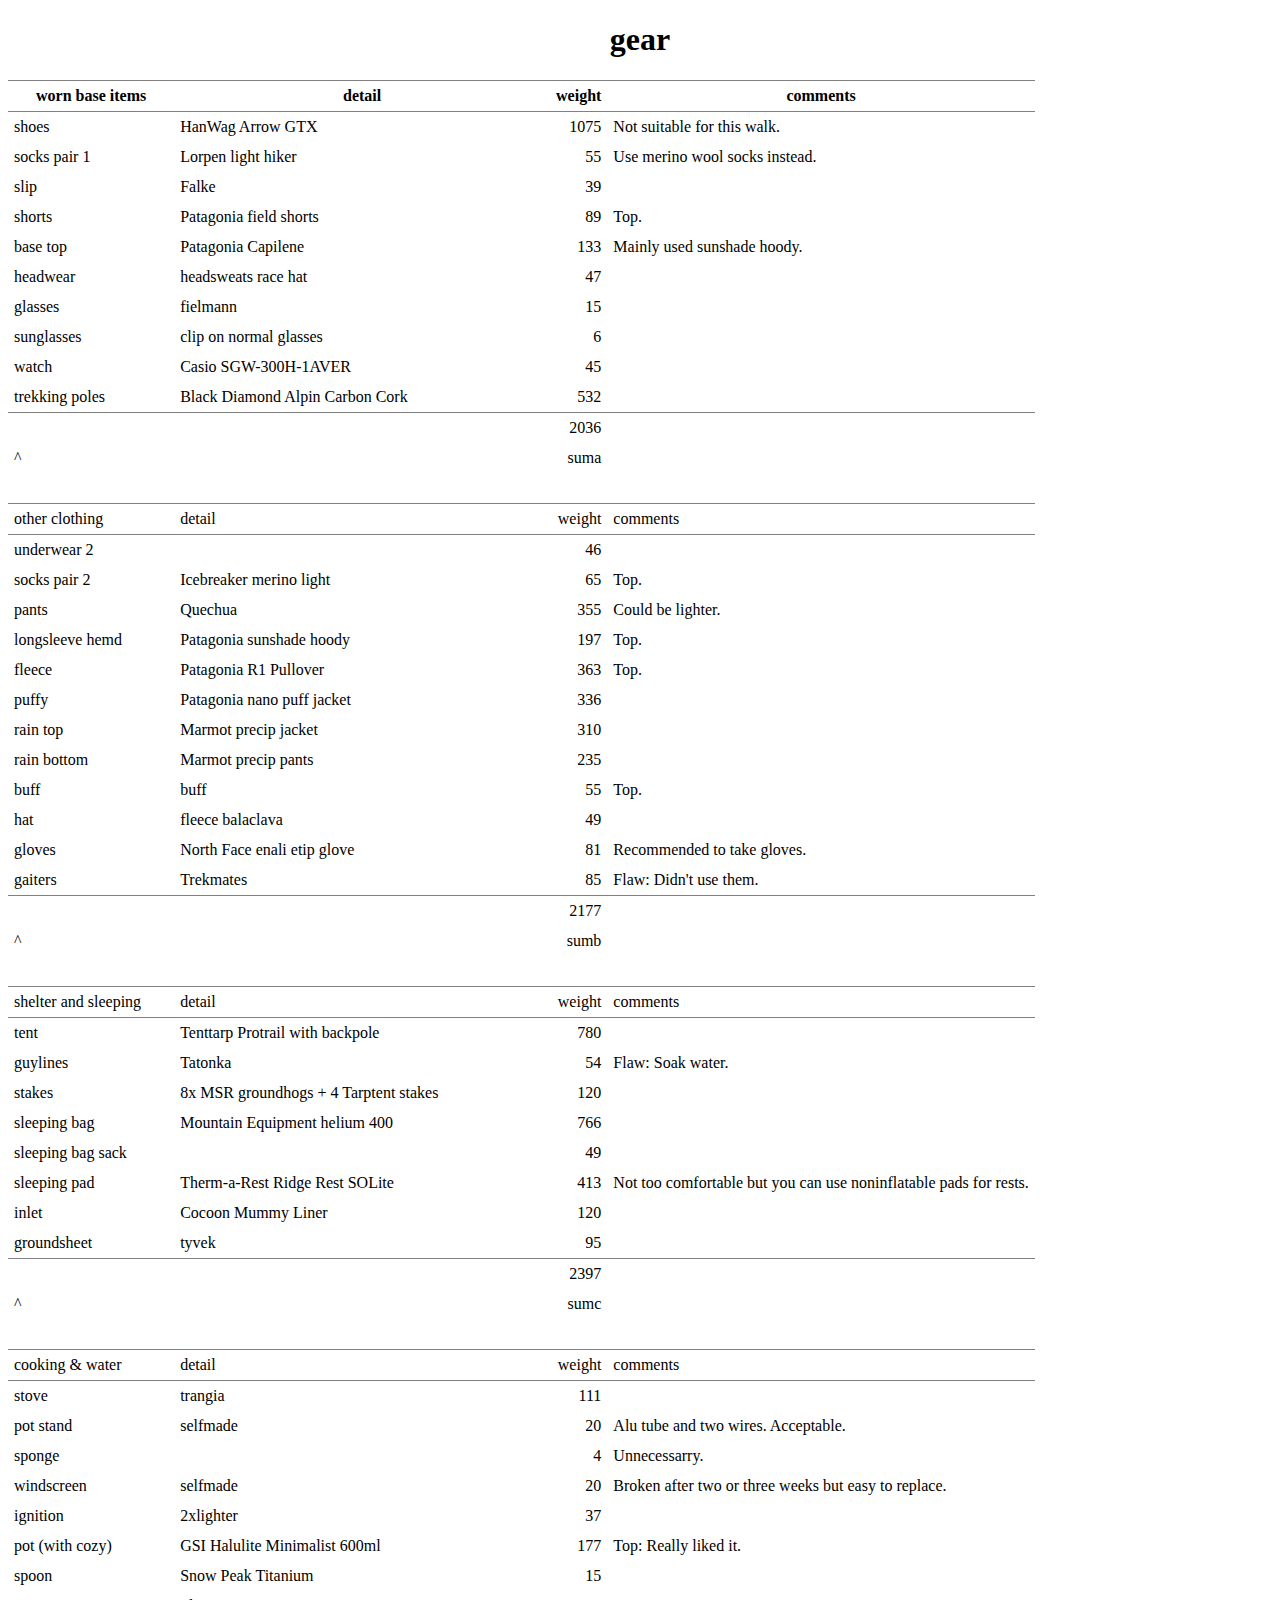
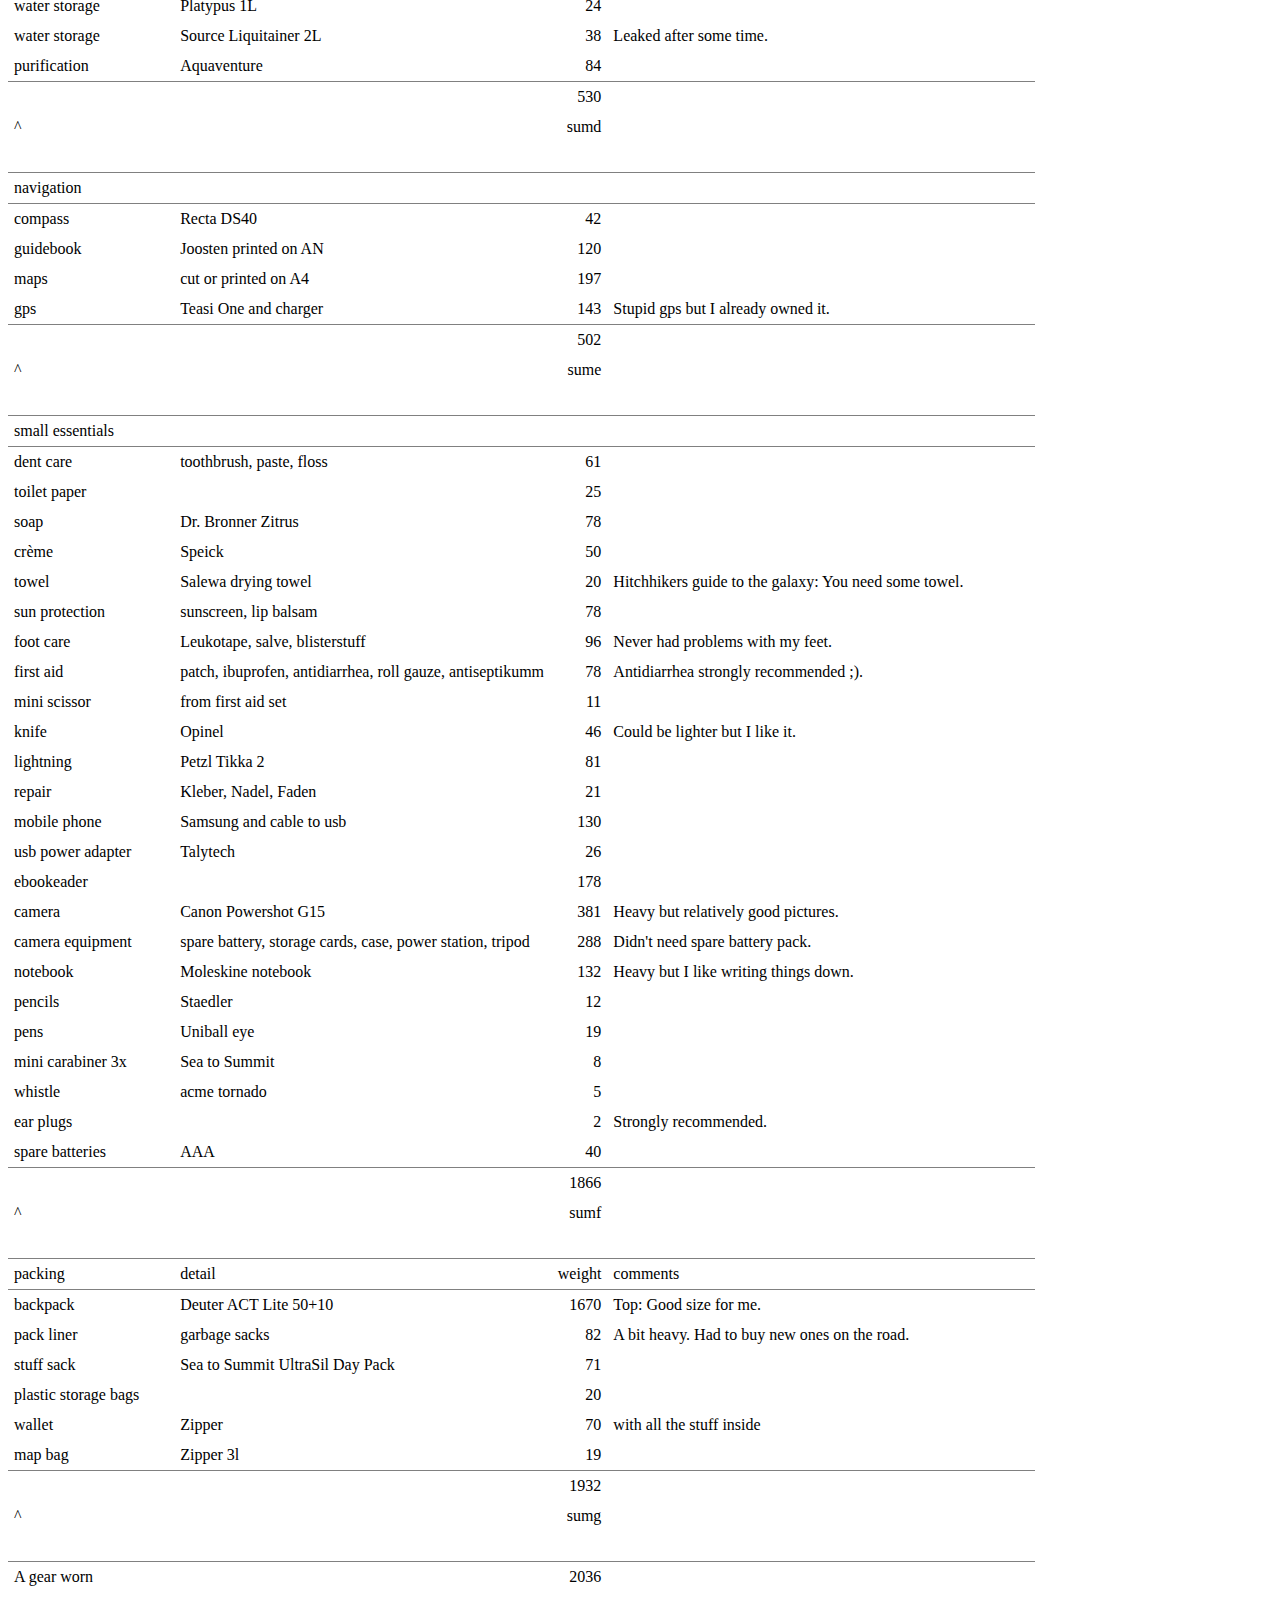
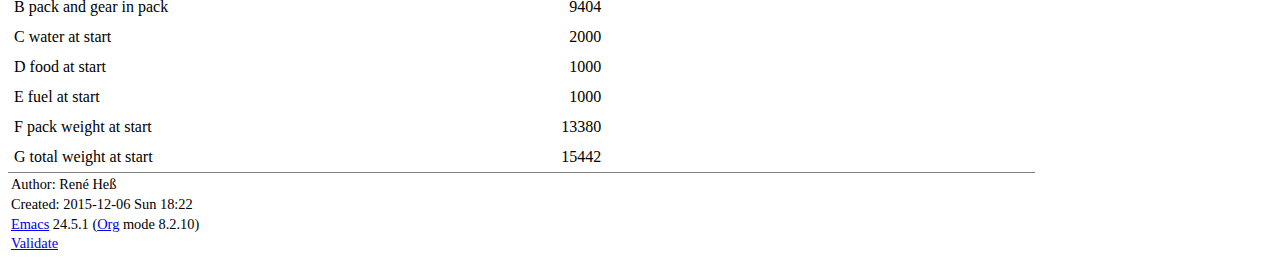
<file: static/data/hrp/gear.html>
<?xml version="1.0" encoding="utf-8"?>
<!DOCTYPE html PUBLIC "-//W3C//DTD XHTML 1.0 Strict//EN"
"http://www.w3.org/TR/xhtml1/DTD/xhtml1-strict.dtd">
<html xmlns="http://www.w3.org/1999/xhtml" lang="en" xml:lang="en">
<head>
<title>gear</title>
<!-- 2015-12-06 Sun 18:22 -->
<meta  http-equiv="Content-Type" content="text/html;charset=utf-8" />
<meta  name="generator" content="Org-mode" />
<meta  name="author" content="René Heß" />
<style type="text/css">
 <!--/*--><![CDATA[/*><!--*/
  .title  { text-align: center; }
  .todo   { font-family: monospace; color: red; }
  .done   { color: green; }
  .tag    { background-color: #eee; font-family: monospace;
            padding: 2px; font-size: 80%; font-weight: normal; }
  .timestamp { color: #bebebe; }
  .timestamp-kwd { color: #5f9ea0; }
  .right  { margin-left: auto; margin-right: 0px;  text-align: right; }
  .left   { margin-left: 0px;  margin-right: auto; text-align: left; }
  .center { margin-left: auto; margin-right: auto; text-align: center; }
  .underline { text-decoration: underline; }
  #postamble p, #preamble p { font-size: 90%; margin: .2em; }
  p.verse { margin-left: 3%; }
  pre {
    border: 1px solid #ccc;
    box-shadow: 3px 3px 3px #eee;
    padding: 8pt;
    font-family: monospace;
    overflow: auto;
    margin: 1.2em;
  }
  pre.src {
    position: relative;
    overflow: visible;
    padding-top: 1.2em;
  }
  pre.src:before {
    display: none;
    position: absolute;
    background-color: white;
    top: -10px;
    right: 10px;
    padding: 3px;
    border: 1px solid black;
  }
  pre.src:hover:before { display: inline;}
  pre.src-sh:before    { content: 'sh'; }
  pre.src-bash:before  { content: 'sh'; }
  pre.src-emacs-lisp:before { content: 'Emacs Lisp'; }
  pre.src-R:before     { content: 'R'; }
  pre.src-perl:before  { content: 'Perl'; }
  pre.src-java:before  { content: 'Java'; }
  pre.src-sql:before   { content: 'SQL'; }

  table { border-collapse:collapse; }
  caption.t-above { caption-side: top; }
  caption.t-bottom { caption-side: bottom; }
  td, th { vertical-align:top;  }
  th.right  { text-align: center;  }
  th.left   { text-align: center;   }
  th.center { text-align: center; }
  td.right  { text-align: right;  }
  td.left   { text-align: left;   }
  td.center { text-align: center; }
  dt { font-weight: bold; }
  .footpara:nth-child(2) { display: inline; }
  .footpara { display: block; }
  .footdef  { margin-bottom: 1em; }
  .figure { padding: 1em; }
  .figure p { text-align: center; }
  .inlinetask {
    padding: 10px;
    border: 2px solid gray;
    margin: 10px;
    background: #ffffcc;
  }
  #org-div-home-and-up
   { text-align: right; font-size: 70%; white-space: nowrap; }
  textarea { overflow-x: auto; }
  .linenr { font-size: smaller }
  .code-highlighted { background-color: #ffff00; }
  .org-info-js_info-navigation { border-style: none; }
  #org-info-js_console-label
    { font-size: 10px; font-weight: bold; white-space: nowrap; }
  .org-info-js_search-highlight
    { background-color: #ffff00; color: #000000; font-weight: bold; }
  /*]]>*/-->
</style>
<script type="text/javascript">
/*
@licstart  The following is the entire license notice for the
JavaScript code in this tag.

Copyright (C) 2012-2013 Free Software Foundation, Inc.

The JavaScript code in this tag is free software: you can
redistribute it and/or modify it under the terms of the GNU
General Public License (GNU GPL) as published by the Free Software
Foundation, either version 3 of the License, or (at your option)
any later version.  The code is distributed WITHOUT ANY WARRANTY;
without even the implied warranty of MERCHANTABILITY or FITNESS
FOR A PARTICULAR PURPOSE.  See the GNU GPL for more details.

As additional permission under GNU GPL version 3 section 7, you
may distribute non-source (e.g., minimized or compacted) forms of
that code without the copy of the GNU GPL normally required by
section 4, provided you include this license notice and a URL
through which recipients can access the Corresponding Source.


@licend  The above is the entire license notice
for the JavaScript code in this tag.
*/
<!--/*--><![CDATA[/*><!--*/
 function CodeHighlightOn(elem, id)
 {
   var target = document.getElementById(id);
   if(null != target) {
     elem.cacheClassElem = elem.className;
     elem.cacheClassTarget = target.className;
     target.className = "code-highlighted";
     elem.className   = "code-highlighted";
   }
 }
 function CodeHighlightOff(elem, id)
 {
   var target = document.getElementById(id);
   if(elem.cacheClassElem)
     elem.className = elem.cacheClassElem;
   if(elem.cacheClassTarget)
     target.className = elem.cacheClassTarget;
 }
/*]]>*///-->
</script>
</head>
<body>
<div id="content">
<h1 class="title">gear</h1>
<table border="2" cellspacing="0" cellpadding="6" rules="groups" frame="hsides">


<colgroup>
<col  class="left" />

<col  class="left" />

<col  class="right" />

<col  class="left" />
</colgroup>
<thead>
<tr>
<th scope="col" class="left">worn base items</th>
<th scope="col" class="left">detail</th>
<th scope="col" class="right">weight</th>
<th scope="col" class="left">comments</th>
</tr>
</thead>
<tbody>
<tr>
<td class="left">shoes</td>
<td class="left">HanWag Arrow GTX</td>
<td class="right">1075</td>
<td class="left">Not suitable for this walk.</td>
</tr>

<tr>
<td class="left">socks pair 1</td>
<td class="left">Lorpen light hiker</td>
<td class="right">55</td>
<td class="left">Use merino wool socks instead.</td>
</tr>

<tr>
<td class="left">slip</td>
<td class="left">Falke</td>
<td class="right">39</td>
<td class="left">&#xa0;</td>
</tr>

<tr>
<td class="left">shorts</td>
<td class="left">Patagonia field shorts</td>
<td class="right">89</td>
<td class="left">Top.</td>
</tr>

<tr>
<td class="left">base top</td>
<td class="left">Patagonia Capilene</td>
<td class="right">133</td>
<td class="left">Mainly used sunshade hoody.</td>
</tr>

<tr>
<td class="left">headwear</td>
<td class="left">headsweats race hat</td>
<td class="right">47</td>
<td class="left">&#xa0;</td>
</tr>

<tr>
<td class="left">glasses</td>
<td class="left">fielmann</td>
<td class="right">15</td>
<td class="left">&#xa0;</td>
</tr>

<tr>
<td class="left">sunglasses</td>
<td class="left">clip on normal glasses</td>
<td class="right">6</td>
<td class="left">&#xa0;</td>
</tr>

<tr>
<td class="left">watch</td>
<td class="left">Casio SGW-300H-1AVER</td>
<td class="right">45</td>
<td class="left">&#xa0;</td>
</tr>

<tr>
<td class="left">trekking poles</td>
<td class="left">Black Diamond Alpin Carbon Cork</td>
<td class="right">532</td>
<td class="left">&#xa0;</td>
</tr>
</tbody>
<tbody>
<tr>
<td class="left">&#xa0;</td>
<td class="left">&#xa0;</td>
<td class="right">2036</td>
<td class="left">&#xa0;</td>
</tr>

<tr>
<td class="left">^</td>
<td class="left">&#xa0;</td>
<td class="right">suma</td>
<td class="left">&#xa0;</td>
</tr>

<tr>
<td class="left">&#xa0;</td>
<td class="left">&#xa0;</td>
<td class="right">&#xa0;</td>
<td class="left">&#xa0;</td>
</tr>
</tbody>
<tbody>
<tr>
<td class="left">other clothing</td>
<td class="left">detail</td>
<td class="right">weight</td>
<td class="left">comments</td>
</tr>
</tbody>
<tbody>
<tr>
<td class="left">underwear 2</td>
<td class="left">&#xa0;</td>
<td class="right">46</td>
<td class="left">&#xa0;</td>
</tr>

<tr>
<td class="left">socks pair 2</td>
<td class="left">Icebreaker merino light</td>
<td class="right">65</td>
<td class="left">Top.</td>
</tr>

<tr>
<td class="left">pants</td>
<td class="left">Quechua</td>
<td class="right">355</td>
<td class="left">Could be lighter.</td>
</tr>

<tr>
<td class="left">longsleeve hemd</td>
<td class="left">Patagonia sunshade hoody</td>
<td class="right">197</td>
<td class="left">Top.</td>
</tr>

<tr>
<td class="left">fleece</td>
<td class="left">Patagonia R1 Pullover</td>
<td class="right">363</td>
<td class="left">Top.</td>
</tr>

<tr>
<td class="left">puffy</td>
<td class="left">Patagonia nano puff jacket</td>
<td class="right">336</td>
<td class="left">&#xa0;</td>
</tr>

<tr>
<td class="left">rain top</td>
<td class="left">Marmot precip jacket</td>
<td class="right">310</td>
<td class="left">&#xa0;</td>
</tr>

<tr>
<td class="left">rain bottom</td>
<td class="left">Marmot precip pants</td>
<td class="right">235</td>
<td class="left">&#xa0;</td>
</tr>

<tr>
<td class="left">buff</td>
<td class="left">buff</td>
<td class="right">55</td>
<td class="left">Top.</td>
</tr>

<tr>
<td class="left">hat</td>
<td class="left">fleece balaclava</td>
<td class="right">49</td>
<td class="left">&#xa0;</td>
</tr>

<tr>
<td class="left">gloves</td>
<td class="left">North Face enali etip glove</td>
<td class="right">81</td>
<td class="left">Recommended to take gloves.</td>
</tr>

<tr>
<td class="left">gaiters</td>
<td class="left">Trekmates</td>
<td class="right">85</td>
<td class="left">Flaw: Didn't use them.</td>
</tr>
</tbody>
<tbody>
<tr>
<td class="left">&#xa0;</td>
<td class="left">&#xa0;</td>
<td class="right">2177</td>
<td class="left">&#xa0;</td>
</tr>

<tr>
<td class="left">^</td>
<td class="left">&#xa0;</td>
<td class="right">sumb</td>
<td class="left">&#xa0;</td>
</tr>

<tr>
<td class="left">&#xa0;</td>
<td class="left">&#xa0;</td>
<td class="right">&#xa0;</td>
<td class="left">&#xa0;</td>
</tr>
</tbody>
<tbody>
<tr>
<td class="left">shelter and sleeping</td>
<td class="left">detail</td>
<td class="right">weight</td>
<td class="left">comments</td>
</tr>
</tbody>
<tbody>
<tr>
<td class="left">tent</td>
<td class="left">Tenttarp Protrail with backpole</td>
<td class="right">780</td>
<td class="left">&#xa0;</td>
</tr>

<tr>
<td class="left">guylines</td>
<td class="left">Tatonka</td>
<td class="right">54</td>
<td class="left">Flaw: Soak water.</td>
</tr>

<tr>
<td class="left">stakes</td>
<td class="left">8x MSR groundhogs + 4 Tarptent stakes</td>
<td class="right">120</td>
<td class="left">&#xa0;</td>
</tr>

<tr>
<td class="left">sleeping bag</td>
<td class="left">Mountain Equipment helium 400</td>
<td class="right">766</td>
<td class="left">&#xa0;</td>
</tr>

<tr>
<td class="left">sleeping bag sack</td>
<td class="left">&#xa0;</td>
<td class="right">49</td>
<td class="left">&#xa0;</td>
</tr>

<tr>
<td class="left">sleeping pad</td>
<td class="left">Therm-a-Rest Ridge Rest SOLite</td>
<td class="right">413</td>
<td class="left">Not too comfortable but you can use noninflatable pads for rests.</td>
</tr>

<tr>
<td class="left">inlet</td>
<td class="left">Cocoon Mummy Liner</td>
<td class="right">120</td>
<td class="left">&#xa0;</td>
</tr>

<tr>
<td class="left">groundsheet</td>
<td class="left">tyvek</td>
<td class="right">95</td>
<td class="left">&#xa0;</td>
</tr>
</tbody>
<tbody>
<tr>
<td class="left">&#xa0;</td>
<td class="left">&#xa0;</td>
<td class="right">2397</td>
<td class="left">&#xa0;</td>
</tr>

<tr>
<td class="left">^</td>
<td class="left">&#xa0;</td>
<td class="right">sumc</td>
<td class="left">&#xa0;</td>
</tr>

<tr>
<td class="left">&#xa0;</td>
<td class="left">&#xa0;</td>
<td class="right">&#xa0;</td>
<td class="left">&#xa0;</td>
</tr>
</tbody>
<tbody>
<tr>
<td class="left">cooking &amp; water</td>
<td class="left">detail</td>
<td class="right">weight</td>
<td class="left">comments</td>
</tr>
</tbody>
<tbody>
<tr>
<td class="left">stove</td>
<td class="left">trangia</td>
<td class="right">111</td>
<td class="left">&#xa0;</td>
</tr>

<tr>
<td class="left">pot stand</td>
<td class="left">selfmade</td>
<td class="right">20</td>
<td class="left">Alu tube and two wires.  Acceptable.</td>
</tr>

<tr>
<td class="left">sponge</td>
<td class="left">&#xa0;</td>
<td class="right">4</td>
<td class="left">Unnecessarry.</td>
</tr>

<tr>
<td class="left">windscreen</td>
<td class="left">selfmade</td>
<td class="right">20</td>
<td class="left">Broken after two or three weeks but easy to replace.</td>
</tr>

<tr>
<td class="left">ignition</td>
<td class="left">2xlighter</td>
<td class="right">37</td>
<td class="left">&#xa0;</td>
</tr>

<tr>
<td class="left">pot (with cozy)</td>
<td class="left">GSI Halulite Minimalist 600ml</td>
<td class="right">177</td>
<td class="left">Top: Really liked it.</td>
</tr>

<tr>
<td class="left">spoon</td>
<td class="left">Snow Peak Titanium</td>
<td class="right">15</td>
<td class="left">&#xa0;</td>
</tr>

<tr>
<td class="left">water storage</td>
<td class="left">Platypus 1L</td>
<td class="right">24</td>
<td class="left">&#xa0;</td>
</tr>

<tr>
<td class="left">water storage</td>
<td class="left">Source Liquitainer 2L</td>
<td class="right">38</td>
<td class="left">Leaked after some time.</td>
</tr>

<tr>
<td class="left">purification</td>
<td class="left">Aquaventure</td>
<td class="right">84</td>
<td class="left">&#xa0;</td>
</tr>
</tbody>
<tbody>
<tr>
<td class="left">&#xa0;</td>
<td class="left">&#xa0;</td>
<td class="right">530</td>
<td class="left">&#xa0;</td>
</tr>

<tr>
<td class="left">^</td>
<td class="left">&#xa0;</td>
<td class="right">sumd</td>
<td class="left">&#xa0;</td>
</tr>

<tr>
<td class="left">&#xa0;</td>
<td class="left">&#xa0;</td>
<td class="right">&#xa0;</td>
<td class="left">&#xa0;</td>
</tr>
</tbody>
<tbody>
<tr>
<td class="left">navigation</td>
<td class="left">&#xa0;</td>
<td class="right">&#xa0;</td>
<td class="left">&#xa0;</td>
</tr>
</tbody>
<tbody>
<tr>
<td class="left">compass</td>
<td class="left">Recta DS40</td>
<td class="right">42</td>
<td class="left">&#xa0;</td>
</tr>

<tr>
<td class="left">guidebook</td>
<td class="left">Joosten printed on AN</td>
<td class="right">120</td>
<td class="left">&#xa0;</td>
</tr>

<tr>
<td class="left">maps</td>
<td class="left">cut or printed on A4</td>
<td class="right">197</td>
<td class="left">&#xa0;</td>
</tr>

<tr>
<td class="left">gps</td>
<td class="left">Teasi One and charger</td>
<td class="right">143</td>
<td class="left">Stupid gps but I already owned it.</td>
</tr>
</tbody>
<tbody>
<tr>
<td class="left">&#xa0;</td>
<td class="left">&#xa0;</td>
<td class="right">502</td>
<td class="left">&#xa0;</td>
</tr>

<tr>
<td class="left">^</td>
<td class="left">&#xa0;</td>
<td class="right">sume</td>
<td class="left">&#xa0;</td>
</tr>

<tr>
<td class="left">&#xa0;</td>
<td class="left">&#xa0;</td>
<td class="right">&#xa0;</td>
<td class="left">&#xa0;</td>
</tr>
</tbody>
<tbody>
<tr>
<td class="left">small essentials</td>
<td class="left">&#xa0;</td>
<td class="right">&#xa0;</td>
<td class="left">&#xa0;</td>
</tr>
</tbody>
<tbody>
<tr>
<td class="left">dent care</td>
<td class="left">toothbrush, paste, floss</td>
<td class="right">61</td>
<td class="left">&#xa0;</td>
</tr>

<tr>
<td class="left">toilet paper</td>
<td class="left">&#xa0;</td>
<td class="right">25</td>
<td class="left">&#xa0;</td>
</tr>

<tr>
<td class="left">soap</td>
<td class="left">Dr. Bronner Zitrus</td>
<td class="right">78</td>
<td class="left">&#xa0;</td>
</tr>

<tr>
<td class="left">crème</td>
<td class="left">Speick</td>
<td class="right">50</td>
<td class="left">&#xa0;</td>
</tr>

<tr>
<td class="left">towel</td>
<td class="left">Salewa drying towel</td>
<td class="right">20</td>
<td class="left">Hitchhikers guide to the galaxy: You need some towel.</td>
</tr>

<tr>
<td class="left">sun protection</td>
<td class="left">sunscreen, lip balsam</td>
<td class="right">78</td>
<td class="left">&#xa0;</td>
</tr>

<tr>
<td class="left">foot care</td>
<td class="left">Leukotape, salve, blisterstuff</td>
<td class="right">96</td>
<td class="left">Never had problems with my feet.</td>
</tr>

<tr>
<td class="left">first aid</td>
<td class="left">patch, ibuprofen, antidiarrhea, roll gauze, antiseptikumm</td>
<td class="right">78</td>
<td class="left">Antidiarrhea strongly recommended ;).</td>
</tr>

<tr>
<td class="left">mini scissor</td>
<td class="left">from first aid set</td>
<td class="right">11</td>
<td class="left">&#xa0;</td>
</tr>

<tr>
<td class="left">knife</td>
<td class="left">Opinel</td>
<td class="right">46</td>
<td class="left">Could be lighter but I like it.</td>
</tr>

<tr>
<td class="left">lightning</td>
<td class="left">Petzl Tikka 2</td>
<td class="right">81</td>
<td class="left">&#xa0;</td>
</tr>

<tr>
<td class="left">repair</td>
<td class="left">Kleber, Nadel, Faden</td>
<td class="right">21</td>
<td class="left">&#xa0;</td>
</tr>

<tr>
<td class="left">mobile phone</td>
<td class="left">Samsung and cable to usb</td>
<td class="right">130</td>
<td class="left">&#xa0;</td>
</tr>

<tr>
<td class="left">usb power adapter</td>
<td class="left">Talytech</td>
<td class="right">26</td>
<td class="left">&#xa0;</td>
</tr>

<tr>
<td class="left">ebookeader</td>
<td class="left">&#xa0;</td>
<td class="right">178</td>
<td class="left">&#xa0;</td>
</tr>

<tr>
<td class="left">camera</td>
<td class="left">Canon Powershot G15</td>
<td class="right">381</td>
<td class="left">Heavy but relatively good pictures.</td>
</tr>

<tr>
<td class="left">camera equipment</td>
<td class="left">spare battery, storage cards, case, power station, tripod</td>
<td class="right">288</td>
<td class="left">Didn't need spare battery pack.</td>
</tr>

<tr>
<td class="left">notebook</td>
<td class="left">Moleskine notebook</td>
<td class="right">132</td>
<td class="left">Heavy but I like writing things down.</td>
</tr>

<tr>
<td class="left">pencils</td>
<td class="left">Staedler</td>
<td class="right">12</td>
<td class="left">&#xa0;</td>
</tr>

<tr>
<td class="left">pens</td>
<td class="left">Uniball eye</td>
<td class="right">19</td>
<td class="left">&#xa0;</td>
</tr>

<tr>
<td class="left">mini carabiner 3x</td>
<td class="left">Sea to Summit</td>
<td class="right">8</td>
<td class="left">&#xa0;</td>
</tr>

<tr>
<td class="left">whistle</td>
<td class="left">acme tornado</td>
<td class="right">5</td>
<td class="left">&#xa0;</td>
</tr>

<tr>
<td class="left">ear plugs</td>
<td class="left">&#xa0;</td>
<td class="right">2</td>
<td class="left">Strongly recommended.</td>
</tr>

<tr>
<td class="left">spare batteries</td>
<td class="left">AAA</td>
<td class="right">40</td>
<td class="left">&#xa0;</td>
</tr>
</tbody>
<tbody>
<tr>
<td class="left">&#xa0;</td>
<td class="left">&#xa0;</td>
<td class="right">1866</td>
<td class="left">&#xa0;</td>
</tr>

<tr>
<td class="left">^</td>
<td class="left">&#xa0;</td>
<td class="right">sumf</td>
<td class="left">&#xa0;</td>
</tr>

<tr>
<td class="left">&#xa0;</td>
<td class="left">&#xa0;</td>
<td class="right">&#xa0;</td>
<td class="left">&#xa0;</td>
</tr>
</tbody>
<tbody>
<tr>
<td class="left">packing</td>
<td class="left">detail</td>
<td class="right">weight</td>
<td class="left">comments</td>
</tr>
</tbody>
<tbody>
<tr>
<td class="left">backpack</td>
<td class="left">Deuter ACT Lite 50+10</td>
<td class="right">1670</td>
<td class="left">Top: Good size for me.</td>
</tr>

<tr>
<td class="left">pack liner</td>
<td class="left">garbage sacks</td>
<td class="right">82</td>
<td class="left">A bit heavy. Had to buy new ones on the road.</td>
</tr>

<tr>
<td class="left">stuff sack</td>
<td class="left">Sea to Summit UltraSil Day Pack</td>
<td class="right">71</td>
<td class="left">&#xa0;</td>
</tr>

<tr>
<td class="left">plastic storage bags</td>
<td class="left">&#xa0;</td>
<td class="right">20</td>
<td class="left">&#xa0;</td>
</tr>

<tr>
<td class="left">wallet</td>
<td class="left">Zipper</td>
<td class="right">70</td>
<td class="left">with all the stuff inside</td>
</tr>

<tr>
<td class="left">map bag</td>
<td class="left">Zipper 3l</td>
<td class="right">19</td>
<td class="left">&#xa0;</td>
</tr>
</tbody>
<tbody>
<tr>
<td class="left">&#xa0;</td>
<td class="left">&#xa0;</td>
<td class="right">1932</td>
<td class="left">&#xa0;</td>
</tr>

<tr>
<td class="left">^</td>
<td class="left">&#xa0;</td>
<td class="right">sumg</td>
<td class="left">&#xa0;</td>
</tr>

<tr>
<td class="left">&#xa0;</td>
<td class="left">&#xa0;</td>
<td class="right">&#xa0;</td>
<td class="left">&#xa0;</td>
</tr>
</tbody>
<tbody>
<tr>
<td class="left">A gear worn</td>
<td class="left">&#xa0;</td>
<td class="right">2036</td>
<td class="left">&#xa0;</td>
</tr>

<tr>
<td class="left">B pack and gear in pack</td>
<td class="left">&#xa0;</td>
<td class="right">9404</td>
<td class="left">&#xa0;</td>
</tr>

<tr>
<td class="left">C water at start</td>
<td class="left">&#xa0;</td>
<td class="right">2000</td>
<td class="left">&#xa0;</td>
</tr>

<tr>
<td class="left">D food at start</td>
<td class="left">&#xa0;</td>
<td class="right">1000</td>
<td class="left">&#xa0;</td>
</tr>

<tr>
<td class="left">E fuel at start</td>
<td class="left">&#xa0;</td>
<td class="right">1000</td>
<td class="left">&#xa0;</td>
</tr>

<tr>
<td class="left">F pack weight at start</td>
<td class="left">&#xa0;</td>
<td class="right">13380</td>
<td class="left">&#xa0;</td>
</tr>

<tr>
<td class="left">G total weight at start</td>
<td class="left">&#xa0;</td>
<td class="right">15442</td>
<td class="left">&#xa0;</td>
</tr>
</tbody>
</table>
</div>
<div id="postamble" class="status">
<p class="author">Author: René Heß</p>
<p class="date">Created: 2015-12-06 Sun 18:22</p>
<p class="creator"><a href="http://www.gnu.org/software/emacs/">Emacs</a> 24.5.1 (<a href="http://orgmode.org">Org</a> mode 8.2.10)</p>
<p class="validation"><a href="http://validator.w3.org/check?uri=referer">Validate</a></p>
</div>
</body>
</html>
</file>
